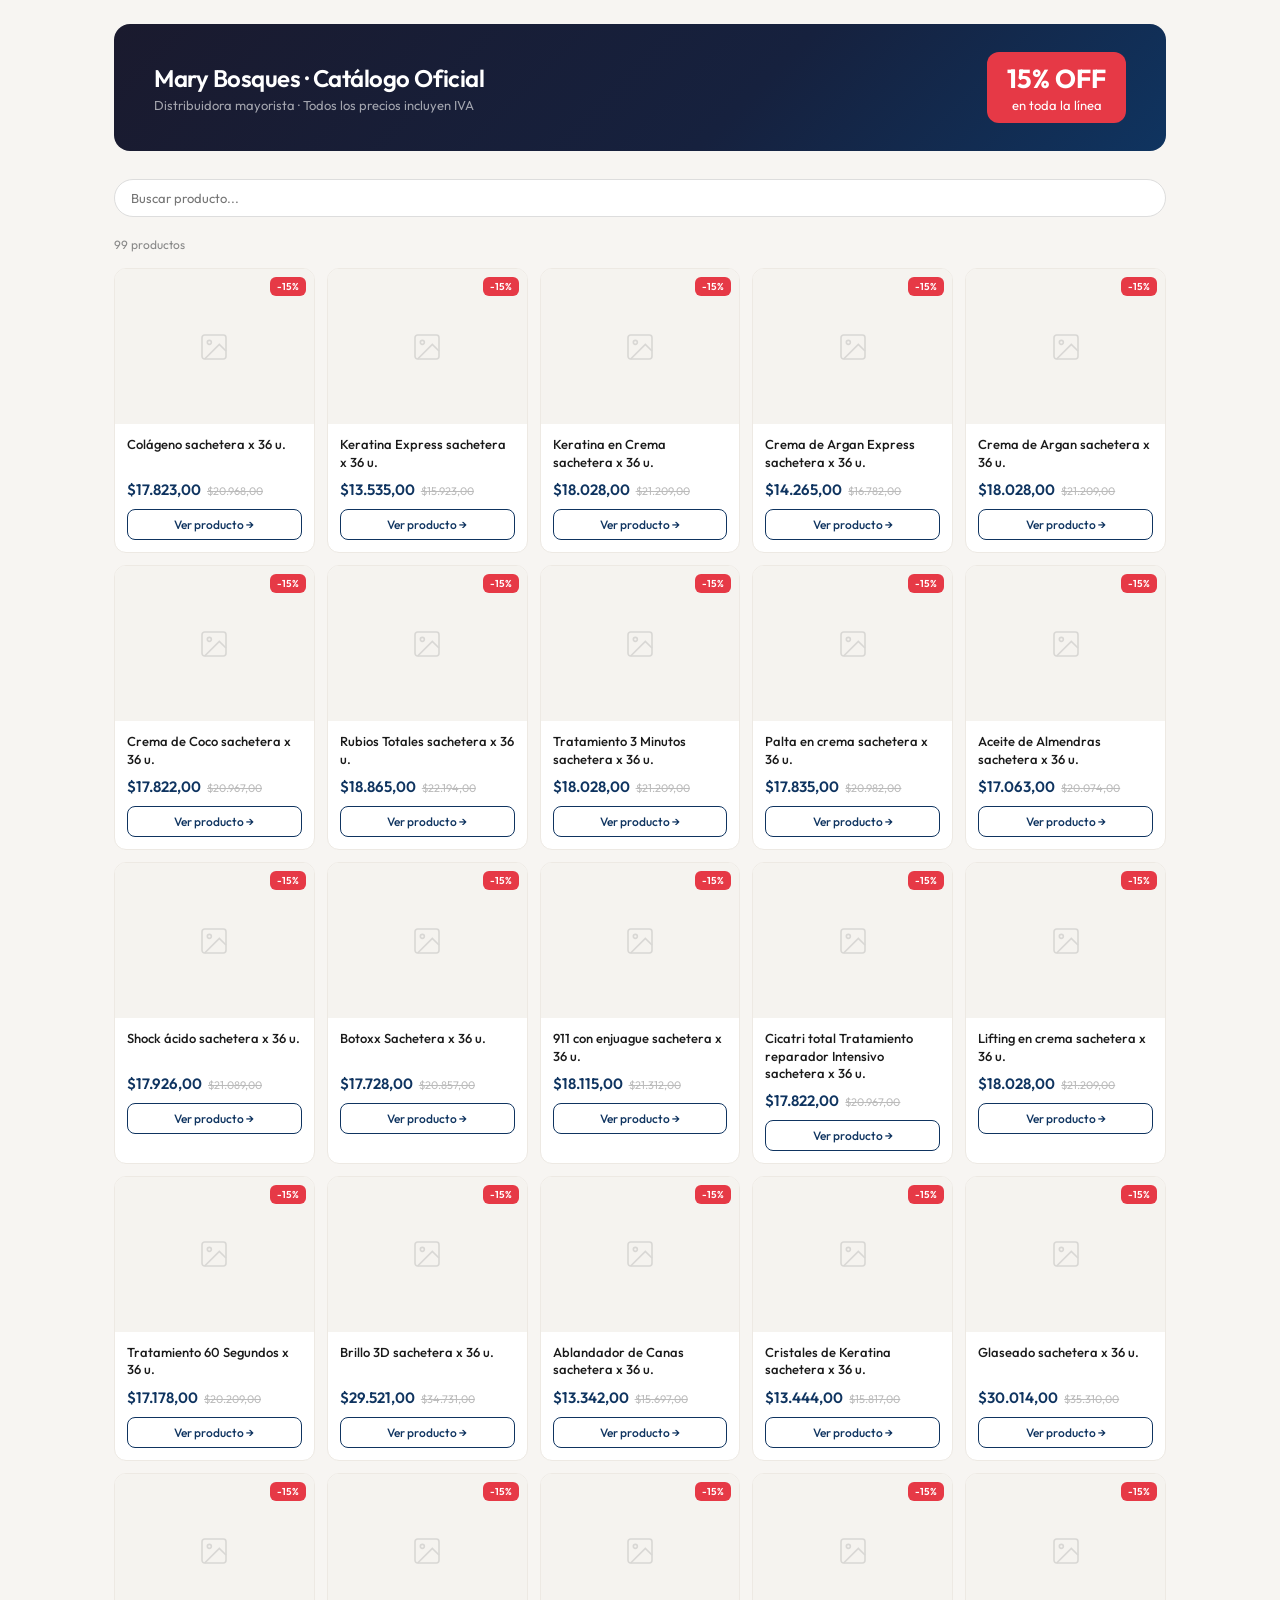
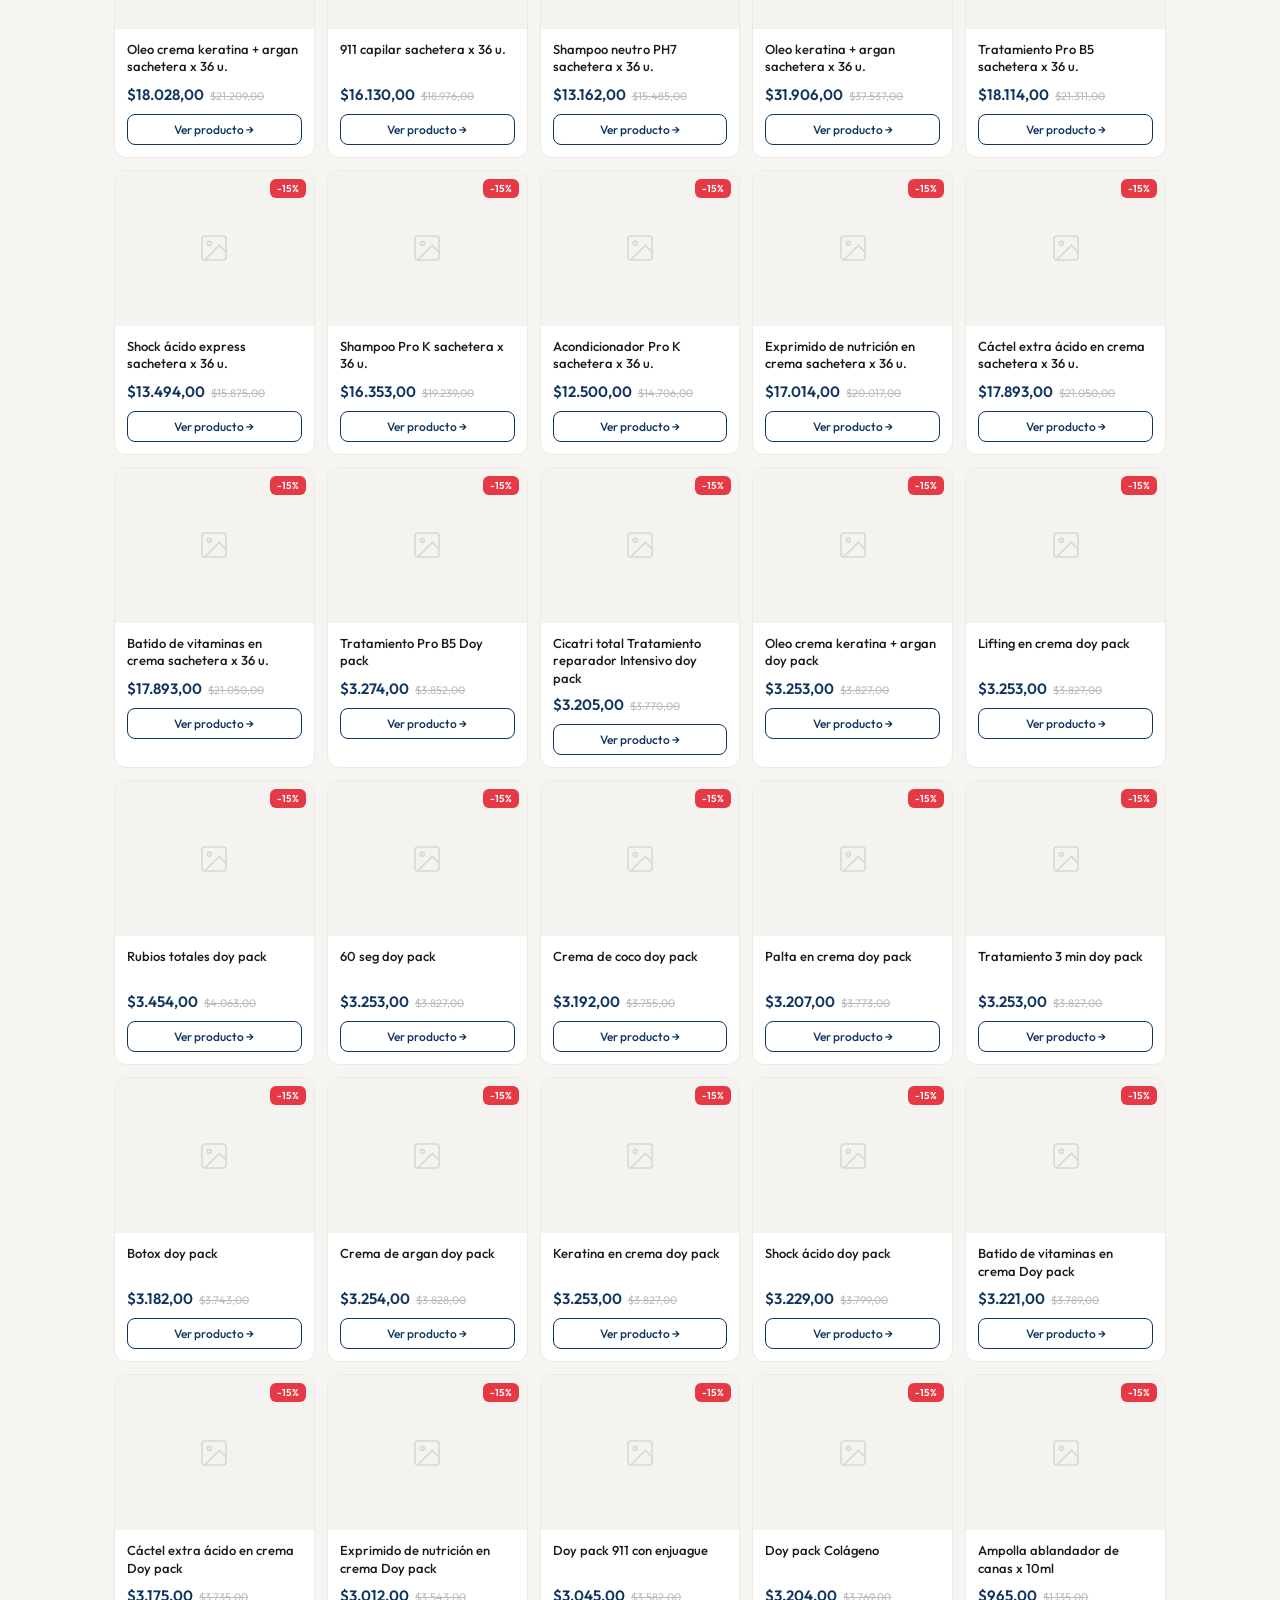
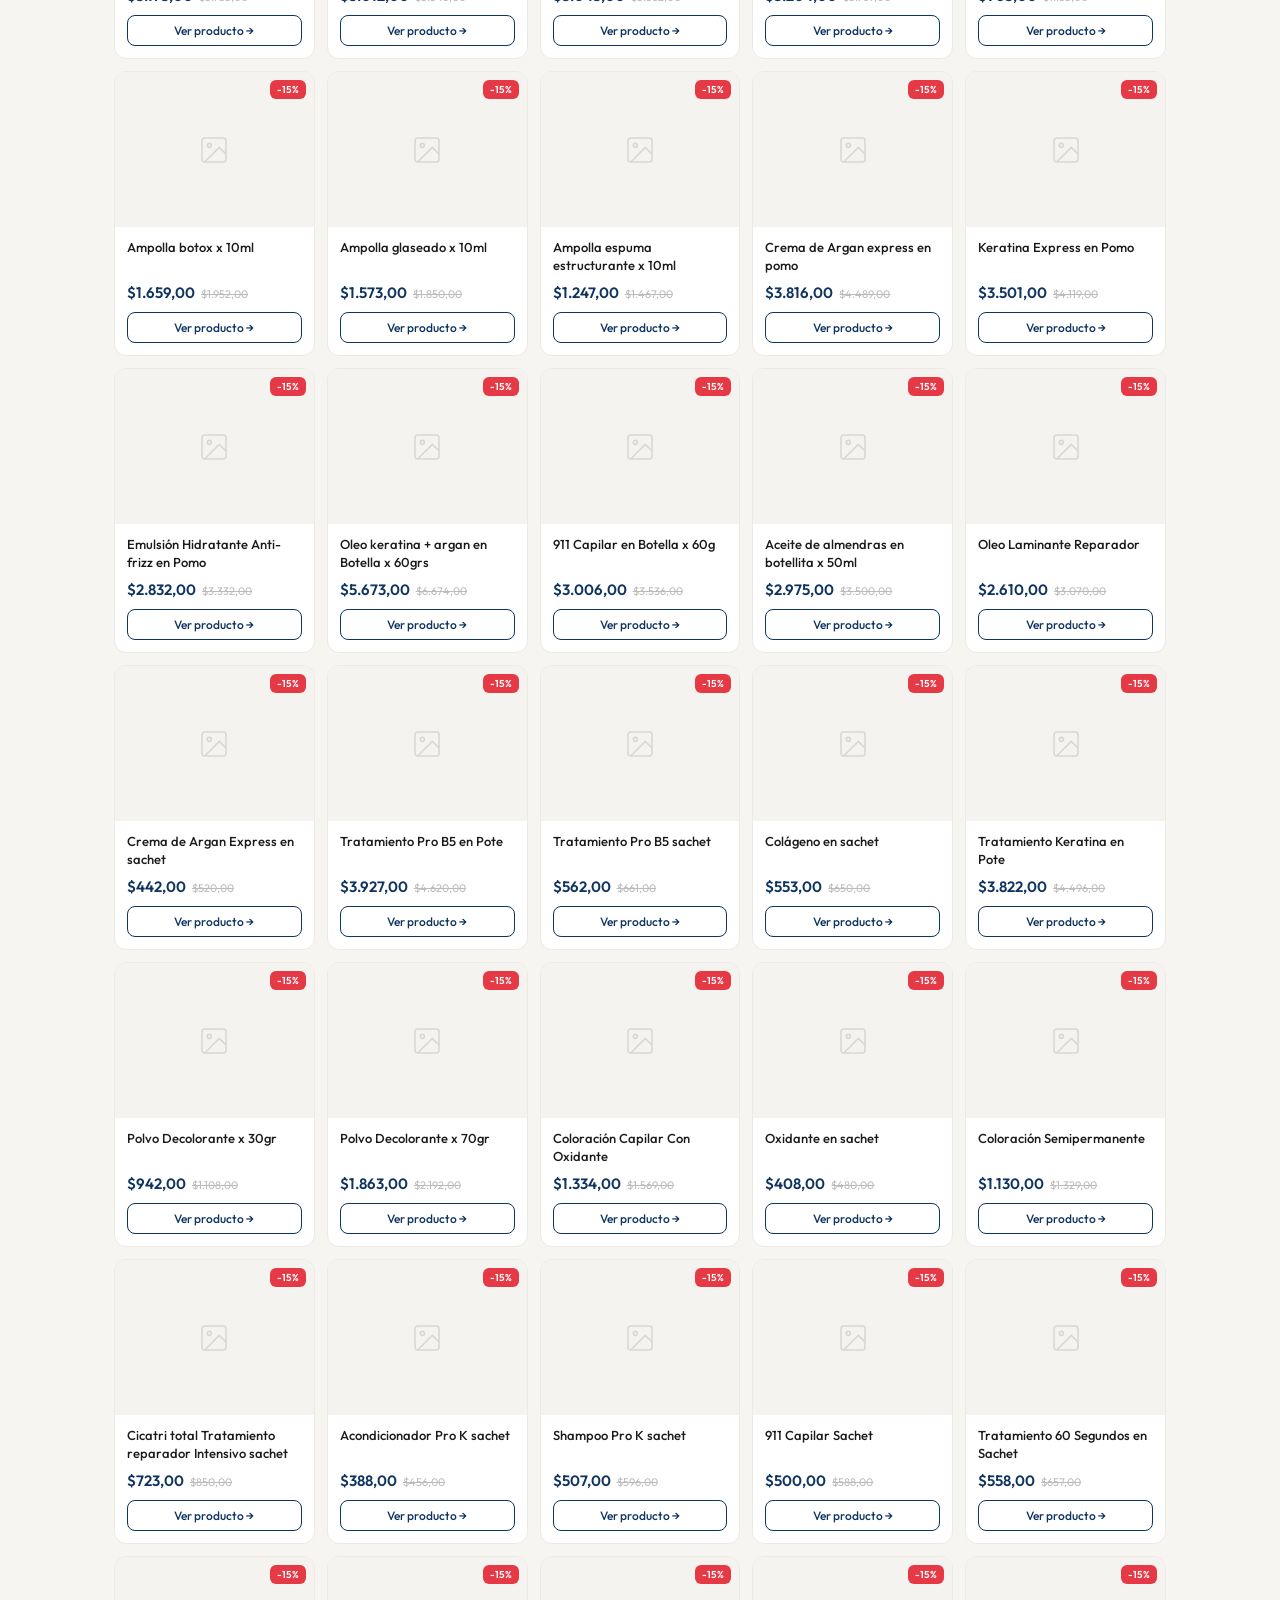
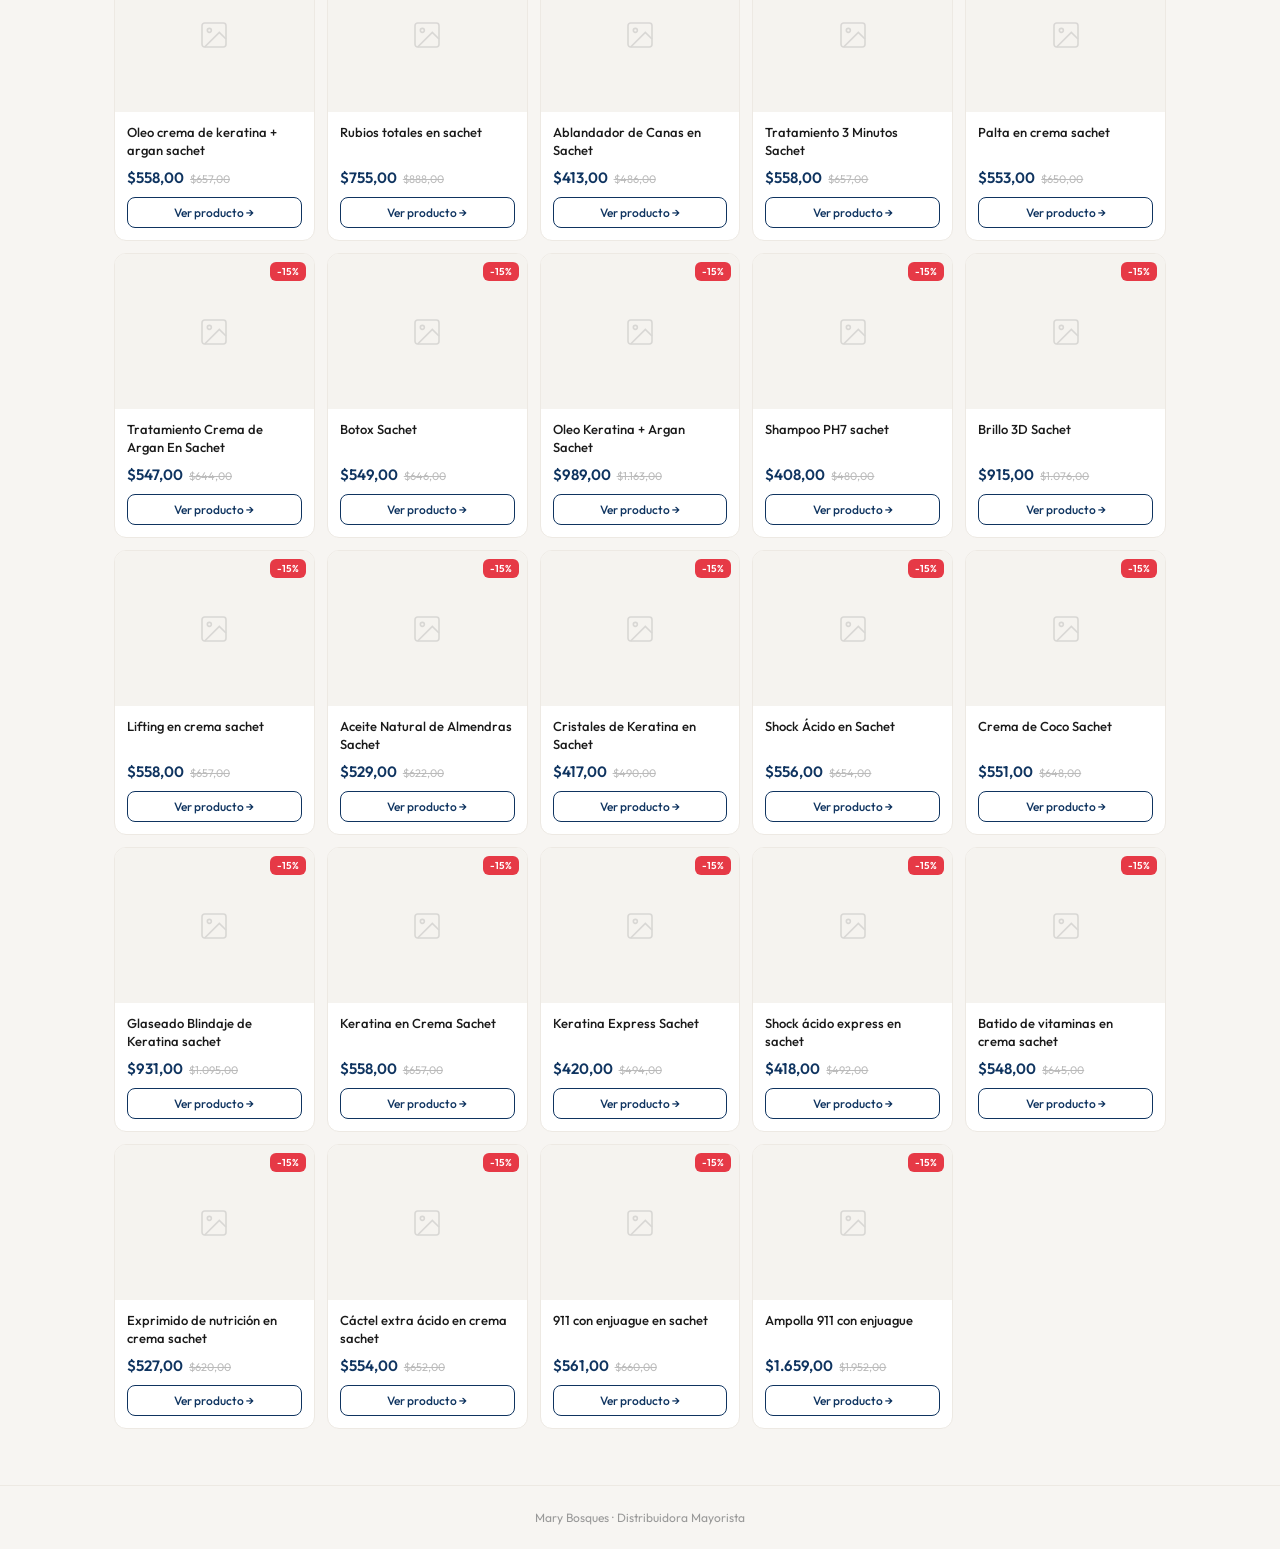
<file: casajuly/index.html>
<!DOCTYPE html>
<html lang="es">
<head>
  <meta charset="UTF-8" />
  <meta name="viewport" content="width=device-width, initial-scale=1.0" />
  <title>Mary Bosques · Catálogo Oficial</title>
  <link rel="stylesheet" href="style.css" />
</head>
<body>

<div class="wrap">

  <!-- HERO -->
  <div class="hero">
    <div class="hero-left">
      <h1>Mary Bosques · Catálogo Oficial</h1>
      <p>Distribuidora mayorista · Todos los precios incluyen IVA</p>
    </div>
    <div class="badge">15% OFF<span>en toda la línea</span></div>
  </div>

  <!-- BUSCADOR -->
  <div class="search-bar">
    <input type="text" id="buscador" placeholder="Buscar producto..." />
  </div>

  <p class="count" id="count"></p>

  <!-- GRILLA -->
  <div class="grid" id="grid"></div>

</div>

<!-- FOOTER -->
<footer>
  Mary Bosques · Distribuidora Mayorista
</footer>

<!-- MODAL DETALLE -->
<div class="detalle" id="detalle">
  <div class="det-card">
    <button class="det-close" onclick="cerrar()">✕</button>
    <div class="det-inner">

      <div class="det-img-side">
        <div class="det-img-main" id="det-img-main">
          <div class="img-placeholder">
            <svg viewBox="0 0 24 24" fill="none" stroke="#999" stroke-width="1.2">
              <rect x="3" y="3" width="18" height="18" rx="2"/>
              <circle cx="8.5" cy="8.5" r="1.5"/>
              <polyline points="21 15 16 10 5 21"/>
            </svg>
          </div>
        </div>
        <div class="det-img-thumb" id="det-img-thumb">
          <div class="img-placeholder">
            <svg viewBox="0 0 24 24" fill="none" stroke="#999" stroke-width="1.2">
              <rect x="3" y="3" width="18" height="18" rx="2"/>
              <circle cx="8.5" cy="8.5" r="1.5"/>
              <polyline points="21 15 16 10 5 21"/>
            </svg>
          </div>
        </div>
      </div>

      <div class="det-info">
        <button class="det-back" onclick="cerrar()">‹ Volver</button>
        <div>
          <p class="det-marca">Mary Bosques</p>
          <h2 class="det-nombre" id="det-nombre">—</h2>
        </div>
        <div>
          <p class="det-pres"><strong>Presentación:</strong> Por unidad</p>
        </div>
        <div>
          <p class="det-precio-viejo" id="det-viejo">—</p>
          <p class="det-precio-nuevo" id="det-nuevo">—</p>
          <p class="det-disc">✦ Precio con 15% de descuento aplicado</p>
        </div>
        <div class="det-btns">

          <!-- ✏️ REEMPLAZÁ el número por el tuyo (con código de país, sin +) -->
          <a class="btn-wa" id="btn-wa" href="#" target="_blank" rel="noopener">
            <svg width="18" height="18" viewBox="0 0 24 24" fill="currentColor">
              <path d="M17.472 14.382c-.297-.149-1.758-.867-2.03-.967-.273-.099-.471-.148-.67.15-.197.297-.767.966-.94 1.164-.173.199-.347.223-.644.075-.297-.15-1.255-.463-2.39-1.475-.883-.788-1.48-1.761-1.653-2.059-.173-.297-.018-.458.13-.606.134-.133.298-.347.446-.52.149-.174.198-.298.298-.497.099-.198.05-.371-.025-.52-.075-.149-.669-1.612-.916-2.207-.242-.579-.487-.5-.669-.51-.173-.008-.371-.01-.57-.01-.198 0-.52.074-.792.372-.272.297-1.04 1.016-1.04 2.479 0 1.462 1.065 2.875 1.213 3.074.149.198 2.096 3.2 5.077 4.487.709.306 1.262.489 1.694.625.712.227 1.36.195 1.871.118.571-.085 1.758-.719 2.006-1.413.248-.694.248-1.289.173-1.413-.074-.124-.272-.198-.57-.347m-5.421 7.403h-.004a9.87 9.87 0 01-5.031-1.378l-.361-.214-3.741.982.998-3.648-.235-.374a9.86 9.86 0 01-1.51-5.26c.001-5.45 4.436-9.884 9.888-9.884 2.64 0 5.122 1.03 6.988 2.898a9.825 9.825 0 012.893 6.994c-.003 5.45-4.437 9.884-9.885 9.884m8.413-18.297A11.815 11.815 0 0012.05 0C5.495 0 .16 5.335.157 11.892c0 2.096.547 4.142 1.588 5.945L.057 24l6.305-1.654a11.882 11.882 0 005.683 1.448h.005c6.554 0 11.89-5.335 11.893-11.893a11.821 11.821 0 00-3.48-8.413z"/>
            </svg>
            Consultar por WhatsApp
          </a>

          <!-- ✏️ REEMPLAZÁ "tu_usuario" por tu usuario de Instagram -->
          <a class="btn-ig" href="https://instagram.com/tu_usuario" target="_blank" rel="noopener">
            <svg width="18" height="18" viewBox="0 0 24 24" fill="currentColor">
              <path d="M12 2.163c3.204 0 3.584.012 4.85.07 3.252.148 4.771 1.691 4.919 4.919.058 1.265.069 1.645.069 4.849 0 3.205-.012 3.584-.069 4.849-.149 3.225-1.664 4.771-4.919 4.919-1.266.058-1.644.07-4.85.07-3.204 0-3.584-.012-4.849-.07-3.26-.149-4.771-1.699-4.919-4.92-.058-1.265-.07-1.644-.07-4.849 0-3.204.013-3.583.07-4.849.149-3.227 1.664-4.771 4.919-4.919 1.266-.057 1.645-.069 4.849-.069zm0-2.163c-3.259 0-3.667.014-4.947.072-4.358.2-6.78 2.618-6.98 6.98-.059 1.281-.073 1.689-.073 4.948 0 3.259.014 3.668.072 4.948.2 4.358 2.618 6.78 6.98 6.98 1.281.058 1.689.072 4.948.072 3.259 0 3.668-.014 4.948-.072 4.354-.2 6.782-2.618 6.979-6.98.059-1.28.073-1.689.073-4.948 0-3.259-.014-3.667-.072-4.947-.196-4.354-2.617-6.78-6.979-6.98-1.281-.059-1.69-.073-4.949-.073zm0 5.838c-3.403 0-6.162 2.759-6.162 6.162s2.759 6.163 6.162 6.163 6.162-2.759 6.162-6.163c0-3.403-2.759-6.162-6.162-6.162zm0 10.162c-2.209 0-4-1.79-4-4 0-2.209 1.791-4 4-4s4 1.791 4 4c0 2.21-1.791 4-4 4zm6.406-11.845c-.796 0-1.441.645-1.441 1.44s.645 1.44 1.441 1.44c.795 0 1.439-.645 1.439-1.44s-.644-1.44-1.439-1.44z"/>
            </svg>
            Consultar por Instagram
          </a>

        </div>
      </div>
    </div>
  </div>
</div>

<script src="script.js"></script>
</body>
</html>
</file>
<file: casajuly/style.css>
@import url('https://fonts.googleapis.com/css2?family=Outfit:wght@300;400;500;600&display=swap');

* {
  box-sizing: border-box;
  margin: 0;
  padding: 0;
}

body {
  font-family: 'Outfit', sans-serif;
  background: #f7f5f2;
  color: #1a1a1a;
}

/* ── HERO ── */
.wrap {
  max-width: 1100px;
  margin: 0 auto;
  padding: 1.5rem;
}

.hero {
  background: linear-gradient(135deg, #1a1a2e 0%, #16213e 60%, #0f3460 100%);
  color: #fff;
  border-radius: 16px;
  padding: 1.75rem 2.5rem;
  margin-bottom: 1.75rem;
  display: flex;
  align-items: center;
  justify-content: space-between;
  gap: 1rem;
}

.hero-left h1 {
  font-size: 24px;
  font-weight: 600;
  letter-spacing: -0.02em;
}

.hero-left p {
  font-size: 13px;
  color: rgba(255, 255, 255, 0.6);
  margin-top: 4px;
}

.badge {
  background: #e63946;
  color: #fff;
  font-size: 26px;
  font-weight: 700;
  padding: 10px 20px;
  border-radius: 12px;
  white-space: nowrap;
  text-align: center;
}

.badge span {
  font-size: 13px;
  font-weight: 400;
  display: block;
  margin-top: 2px;
}

/* ── BÚSQUEDA ── */
.search-bar {
  margin-bottom: 1.25rem;
}

.search-bar input {
  width: 100%;
  padding: 10px 16px;
  border: 1.5px solid #ddd;
  border-radius: 20px;
  font-size: 13px;
  font-family: 'Outfit', sans-serif;
  background: #fff;
  color: #1a1a1a;
  outline: none;
  transition: border-color 0.15s;
}

.search-bar input:focus {
  border-color: #0f3460;
}

/* ── CONTADOR ── */
.count {
  font-size: 12px;
  color: #888;
  margin-bottom: 1rem;
}

/* ── GRID ── */
.grid {
  display: grid;
  grid-template-columns: repeat(auto-fill, minmax(170px, 1fr));
  gap: 12px;
}

/* ── CARD ── */
.card {
  background: #fff;
  border-radius: 12px;
  overflow: hidden;
  border: 1px solid #ede9e3;
  transition: transform 0.18s, box-shadow 0.18s;
  cursor: pointer;
}

.card:hover {
  transform: translateY(-3px);
  box-shadow: 0 8px 24px rgba(0, 0, 0, 0.1);
}

.img-box {
  height: 155px;
  background: #f5f3ef;
  display: flex;
  align-items: center;
  justify-content: center;
  position: relative;
  overflow: hidden;
}

.img-box img {
  max-height: 140px;
  max-width: 90%;
  object-fit: contain;
}

.img-placeholder {
  display: flex;
  flex-direction: column;
  align-items: center;
  justify-content: center;
  gap: 5px;
  opacity: 0.3;
}

.img-placeholder svg {
  width: 32px;
  height: 32px;
}

.disc-tag {
  position: absolute;
  top: 8px;
  right: 8px;
  background: #e63946;
  color: #fff;
  font-size: 10px;
  font-weight: 600;
  padding: 3px 7px;
  border-radius: 6px;
}

.card-body {
  padding: 12px;
}

.card-name {
  font-size: 13px;
  font-weight: 500;
  line-height: 1.35;
  color: #1a1a1a;
  margin-bottom: 8px;
  min-height: 36px;
}

.price-row {
  display: flex;
  align-items: baseline;
  gap: 6px;
  flex-wrap: wrap;
}

.precio-nuevo {
  font-size: 15px;
  font-weight: 600;
  color: #0f3460;
}

.precio-viejo {
  font-size: 11px;
  color: #bbb;
  text-decoration: line-through;
}

.ver-btn {
  margin-top: 10px;
  width: 100%;
  padding: 7px;
  border: 1.5px solid #0f3460;
  border-radius: 8px;
  background: transparent;
  color: #0f3460;
  font-size: 12px;
  font-weight: 500;
  cursor: pointer;
  font-family: 'Outfit', sans-serif;
  transition: all 0.15s;
}

.ver-btn:hover {
  background: #0f3460;
  color: #fff;
}

/* ── MODAL ── */
.detalle {
  display: none;
  position: fixed;
  inset: 0;
  background: rgba(0, 0, 0, 0.5);
  z-index: 1000;
  align-items: center;
  justify-content: center;
  padding: 1rem;
}

.detalle.open {
  display: flex;
}

.det-card {
  background: #fff;
  border-radius: 20px;
  max-width: 820px;
  width: 100%;
  max-height: 90vh;
  overflow-y: auto;
  position: relative;
}

.det-inner {
  display: grid;
  grid-template-columns: 1fr 1fr;
  min-height: 420px;
}

.det-img-side {
  background: #f5f3ef;
  border-radius: 20px 0 0 20px;
  display: flex;
  flex-direction: column;
  align-items: center;
  justify-content: center;
  padding: 2rem;
  gap: 1rem;
}

.det-img-main {
  width: 230px;
  height: 230px;
  background: #ece9e4;
  border-radius: 12px;
  display: flex;
  align-items: center;
  justify-content: center;
  overflow: hidden;
}

.det-img-main img {
  max-width: 100%;
  max-height: 100%;
  object-fit: contain;
}

.det-img-main .img-placeholder {
  opacity: 0.35;
}

.det-img-thumb {
  width: 64px;
  height: 64px;
  background: #e0dcd7;
  border-radius: 8px;
  border: 2px solid #0f3460;
  overflow: hidden;
  display: flex;
  align-items: center;
  justify-content: center;
}

.det-img-thumb img {
  max-width: 100%;
  max-height: 100%;
  object-fit: contain;
}

.det-info {
  padding: 2rem 2rem 2rem 1.75rem;
  display: flex;
  flex-direction: column;
  justify-content: center;
  gap: 0.85rem;
}

.det-marca {
  font-size: 15px;
  font-weight: 600;
  color: #a855a0;
}

.det-nombre {
  font-size: 20px;
  font-weight: 600;
  color: #1a1a1a;
  line-height: 1.3;
}

.det-pres {
  font-size: 13px;
  color: #888;
  padding-top: 0.5rem;
  border-top: 1px solid #ede9e3;
}

.det-pres strong {
  color: #1a1a1a;
}

.det-precio-viejo {
  font-size: 13px;
  color: #bbb;
  text-decoration: line-through;
}

.det-precio-nuevo {
  font-size: 32px;
  font-weight: 700;
  color: #0f3460;
  letter-spacing: -0.02em;
}

.det-disc {
  font-size: 12px;
  color: #e63946;
  font-weight: 500;
  margin-top: -4px;
}

.det-btns {
  display: flex;
  flex-direction: column;
  gap: 10px;
  margin-top: 0.25rem;
}

.btn-wa,
.btn-ig {
  display: flex;
  align-items: center;
  justify-content: center;
  gap: 8px;
  padding: 12px;
  border-radius: 10px;
  color: #fff;
  font-size: 14px;
  font-weight: 500;
  cursor: pointer;
  border: none;
  font-family: 'Outfit', sans-serif;
  transition: opacity 0.15s;
  text-decoration: none;
}

.btn-wa {
  background: #25d366;
}

.btn-wa:hover {
  opacity: 0.88;
}

.btn-ig {
  background: linear-gradient(135deg, #f09433, #e6683c, #dc2743, #cc2366, #bc1888);
}

.btn-ig:hover {
  opacity: 0.88;
}

.det-close {
  position: absolute;
  top: 14px;
  right: 16px;
  background: none;
  border: none;
  font-size: 22px;
  cursor: pointer;
  color: #888;
  line-height: 1;
}

.det-back {
  display: flex;
  align-items: center;
  gap: 5px;
  font-size: 12px;
  color: #a855a0;
  cursor: pointer;
  font-weight: 500;
  width: fit-content;
  background: none;
  border: none;
  font-family: 'Outfit', sans-serif;
}

.det-back:hover {
  opacity: 0.7;
}

/* ── FOOTER ── */
footer {
  text-align: center;
  padding: 1.5rem;
  font-size: 12px;
  color: #999;
  margin-top: 2rem;
  border-top: 1px solid #ede9e3;
}

/* ── RESPONSIVE ── */
@media (max-width: 600px) {
  .hero {
    flex-direction: column;
    text-align: center;
    padding: 1.25rem;
  }

  .det-inner {
    grid-template-columns: 1fr;
  }

  .det-img-side {
    border-radius: 20px 20px 0 0;
    padding: 1.25rem;
  }

  .det-img-main {
    width: 170px;
    height: 170px;
  }

  .det-info {
    padding: 1.25rem;
  }

  .det-precio-nuevo {
    font-size: 26px;
  }
}
</file>
